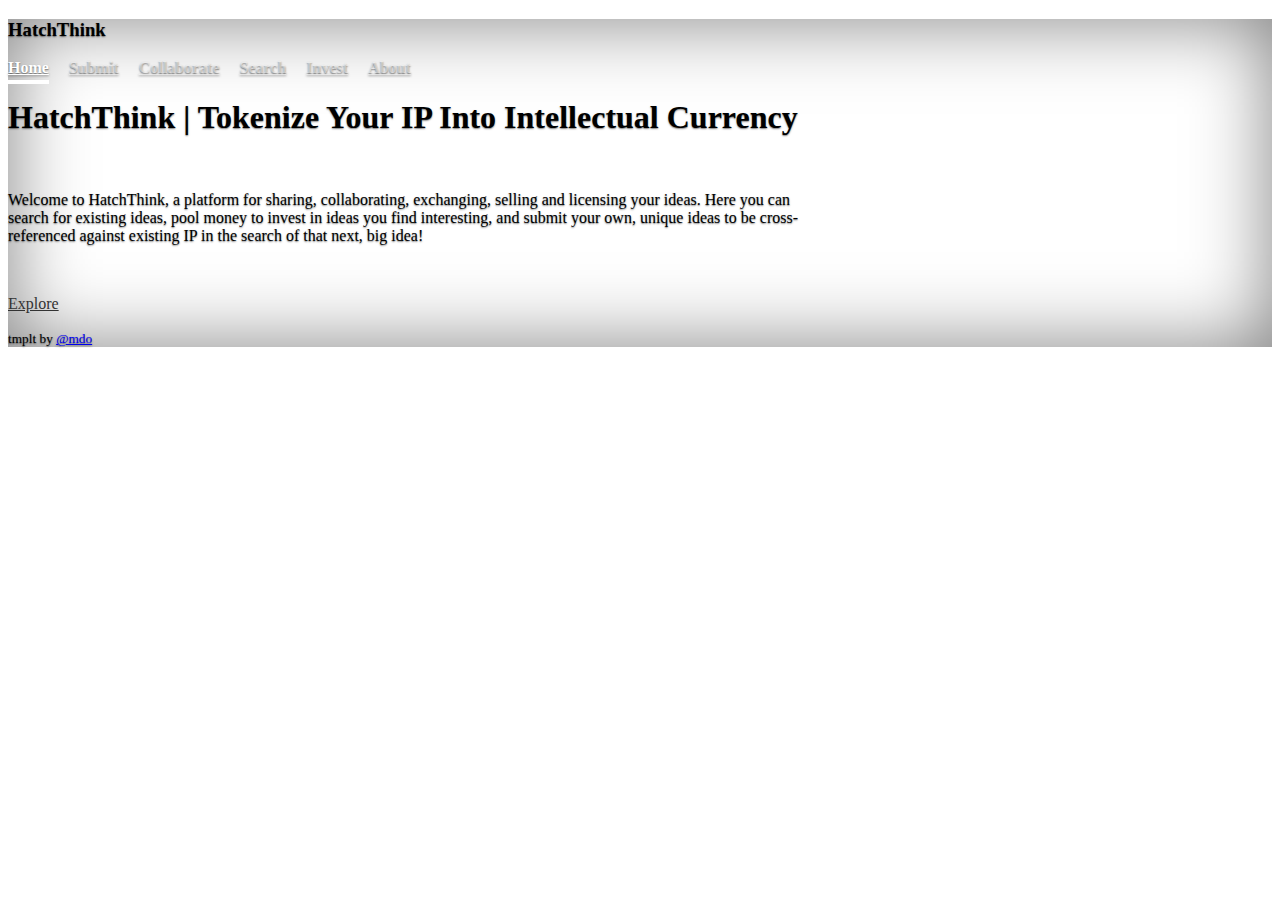
<file: index.html>
<!DOCTYPE html>
<html lang="en" class="h-100">
  <head>
    <meta charset="utf-8" />
    <meta name="viewport" content="width=device-width, initial-scale=1" />
    <meta name="description" content="" />
    <title>HatchThink | Tokenize Your IP</title>

    <link
      href="https://cdn.jsdelivr.net/npm/bootstrap@5.0.0-beta1/dist/css/bootstrap.min.css"
      rel="stylesheet"
      integrity="sha384-giJF6kkoqNQ00vy+HMDP7azOuL0xtbfIcaT9wjKHr8RbDVddVHyTfAAsrekwKmP1"
      crossorigin="anonymous"
    />

    <link href="hatchthink.css" rel="stylesheet" />
  </head>
  <body class="d-flex h-100 text-center text-white bg-dark">
    <div class="cover-container d-flex w-100 h-100 p-3 mx-auto flex-column">
      <header class="mb-auto">
        <div>
          <h3 class="float-md-start mb-0">HatchThink</h3>
          <nav class="nav nav-masthead justify-content-center float-md-end">
            <a class="nav-link active" aria-current="page" href="#">Home</a>
            <a class="nav-link" href="submit.html">Submit</a>
            <a class="nav-link" href="collab.html">Collaborate</a>
            <a class="nav-link" href="search.html">Search</a>
            <a class="nav-link" href="invest.html">Invest</a>
            <a class="nav-link" href="#">About</a>
          </nav>
        </div>
      </header>

      <main class="px-3">
        <h1>HatchThink | Tokenize Your IP Into Intellectual Currency</h1>
        <br />
        <p class="lead">
          Welcome to HatchThink, a platform for sharing, collaborating,
          exchanging, selling and licensing your ideas. Here you can search for
          existing ideas, pool money to invest in ideas you find interesting,
          and submit your own, unique ideas to be cross-referenced against
          existing IP in the search of that next, big idea!
        </p>
        <br />
        <p class="lead">
          <a
            href="search.html"
            class="btn btn-lg btn-secondary fw-bold border-white bg-white"
            >Explore</a
          >
        </p>
      </main>

      <footer class="mt-auto text-white-50 fs-6">
        <p>
          <small>
            tmplt by
            <a href="https://twitter.com/mdo" class="text-white">@mdo</a>
          </small>
        </p>
      </footer>
    </div>
  </body>
</html>
</file>
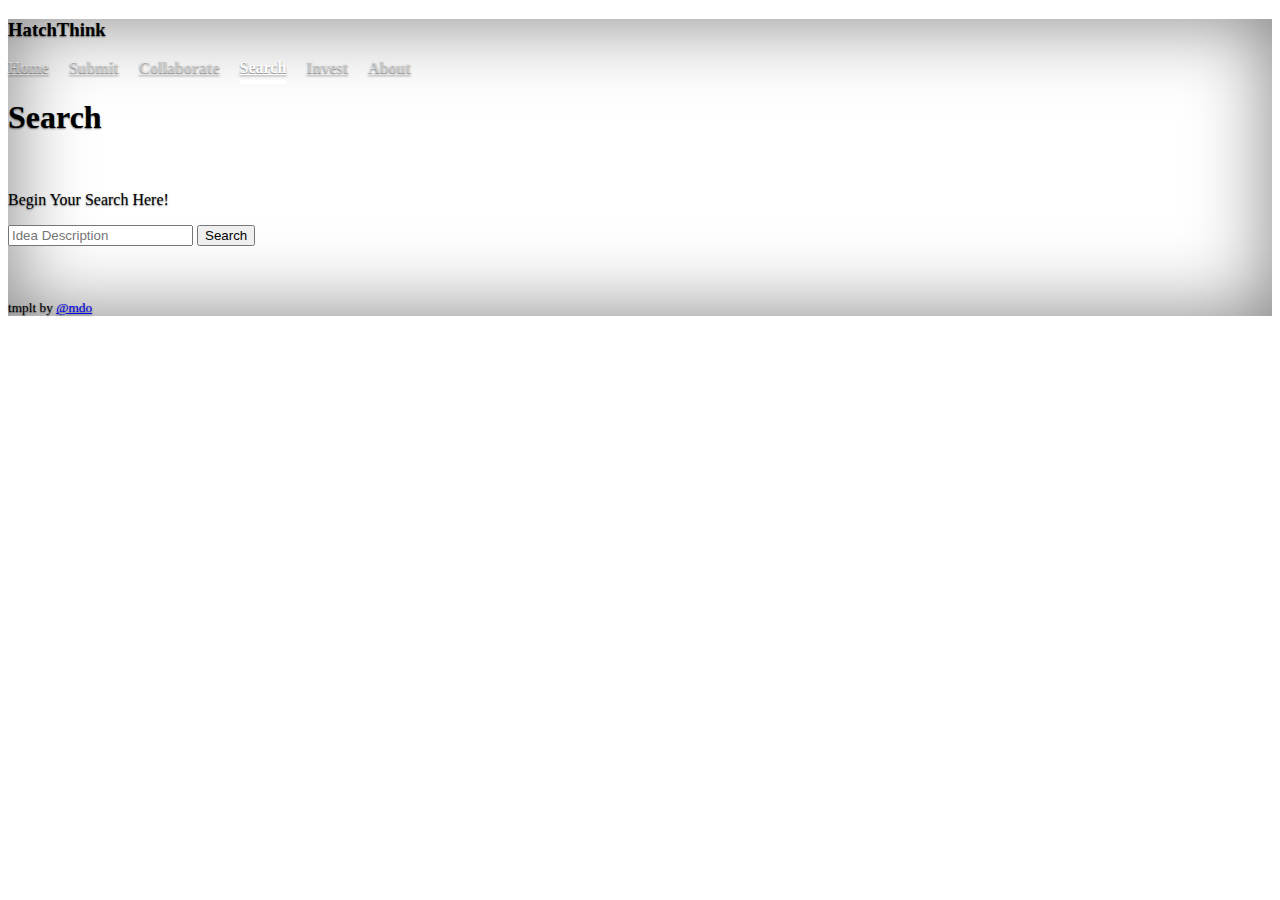
<file: search.html>
<!DOCTYPE html>
<html lang="en" class="h-100">
  <head>
    <meta charset="utf-8" />
    <meta name="viewport" content="width=device-width, initial-scale=1" />
    <meta name="description" content="" />
    <title>HatchThink | Tokenize Your IP</title>

    <link
      href="https://cdn.jsdelivr.net/npm/bootstrap@5.0.0-beta1/dist/css/bootstrap.min.css"
      rel="stylesheet"
      integrity="sha384-giJF6kkoqNQ00vy+HMDP7azOuL0xtbfIcaT9wjKHr8RbDVddVHyTfAAsrekwKmP1"
      crossorigin="anonymous"
    />

    <link href="hatchthink.css" rel="stylesheet" />
  </head>
  <body class="d-flex h-100 text-center text-white bg-dark">
    <div class="cover-container d-flex w-100 h-100 p-3 mx-auto flex-column">
      <header class="mb-auto">
        <div>
          <h3 class="float-md-start mb-0">HatchThink</h3>
          <nav class="nav nav-masthead justify-content-center float-md-end">
            <a class="nav-link" href="index.html">Home</a>
            <a class="nav-link" href="submit.html">Submit</a>
            <a class="nav-link" href="collab.html">Collaborate</a>
            <a class="nav-link active" aria-current="page" href="search.html"
              >Search</a
            >
            <a class="nav-link" href="invest.html">Invest</a>
            <a class="nav-link" href="#">About</a>
          </nav>
        </div>
      </header>

      <main class="px-3">
        <h1>Search</h1>
        <br />
        <p class="lead">Begin Your Search Here!</p>

        <div class="row">
          <form action="#">
            <input
              type="text"
              id="description_input"
              placeholder="Idea Description"
            />

            <button id="idea_search" class="btn btn-sm fw-bold bg-white">
              Search
            </button>
          </form>
        </div>
        <br />
        <br />
        <div class="row row-cols-3 g-4" id="results_text"></div>
      </main>

      <footer class="mt-auto text-white-50 fs-6">
        <p>
          <small>
            tmplt by
            <a href="https://twitter.com/mdo" class="text-white">@mdo</a>
          </small>
        </p>
      </footer>
    </div>

    <script src="https://cdnjs.cloudflare.com/ajax/libs/jquery/3.2.1/jquery.min.js"></script>
    <script type="text/javascript">
      $("#idea_search").on("click", function (event) {
        // Contain the form entry in a variable
        query = $("#description_input").val();
        // Put search query in a variable
        var queryURL =
          "https://developer.uspto.gov/ipmarketplace-api/search/query?searchText=" +
          query;
        // jQuery's AJAX function handles the RESTful API call
        $.ajax({
          url: queryURL,
          method: "GET",
        }).then(function (response) {
          var results = response.results;

          console.log(results);

          for (var i = 0; i < results.length; i++) {
            //
            id = results[i].recordIdentifier;
            //
            nameTxt = results[i].assigneeNameText;
            //
            text = results[i].inventionAbstractText;
            //
            result =
              '<div class="col"><div class="card h-100 bg-secondary text-light"><div class="card-header text-dark"> ID: ' +
              id +
              " - " +
              nameTxt +
              "</div>" +
              '<div class="card-body"><div class="col truncate">' +
              text +
              "</div></div></div></div><br><br>";
            //
            $("#results_text").append(result);
          }
        });
      });
    </script>
  </body>
</html>
</file>
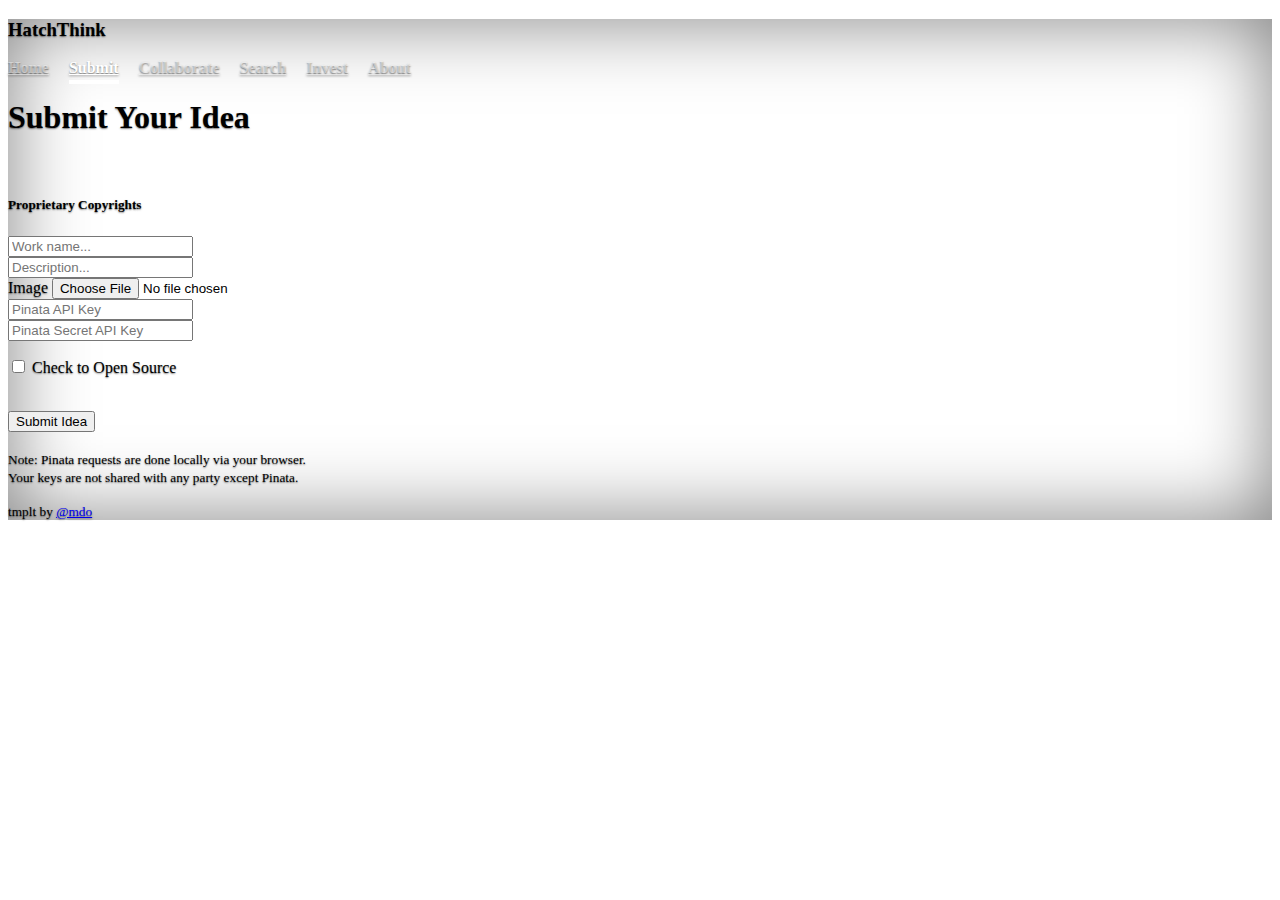
<file: submit.html>
<!DOCTYPE html>
<html lang="en" class="h-100">
  <head>
    <meta charset="utf-8" />
    <meta name="viewport" content="width=device-width, initial-scale=1" />
    <meta name="description" content="" />
    <title>HatchThink | Tokenize Your IP</title>

    <link
      href="https://cdn.jsdelivr.net/npm/bootstrap@5.0.0-beta1/dist/css/bootstrap.min.css"
      rel="stylesheet"
      integrity="sha384-giJF6kkoqNQ00vy+HMDP7azOuL0xtbfIcaT9wjKHr8RbDVddVHyTfAAsrekwKmP1"
      crossorigin="anonymous"
    />

    <link href="hatchthink.css" rel="stylesheet" />
  </head>
  <body class="d-flex h-100 text-center text-white bg-dark">
    <div class="cover-container d-flex w-100 h-100 p-3 mx-auto flex-column">
      <!--  -->
      <header class="mb-auto">
        <div>
          <h3 class="float-md-start mb-0">HatchThink</h3>
          <nav class="nav nav-masthead justify-content-center float-md-end">
            <a class="nav-link" href="index.html">Home</a>
            <a class="nav-link active" aria-current="page" href="submit.html"
              >Submit</a
            >
            <a class="nav-link" href="collab.html">Collaborate</a>
            <a class="nav-link" href="search.html">Search</a>
            <a class="nav-link" href="invest.html">Invest</a>
            <a class="nav-link" href="#">About</a>
          </nav>
        </div>
      </header>
      <!--  -->
      <main class="px-3">
        <form>
          <h1>Submit Your Idea</h1>
          <br />
          <!--  -->
          <!-- <p class="lead">
          <h5>Open Source Material</h5>
          <ul id="dapp-opensource" class="collapsible"></ul>
        </p> -->
          <!--  -->
          <h5>Proprietary Copyrights</h5>
          <ul id="dapp-copyrights" class="collapsible"></ul>

          <input id="dapp-copyright-name" placeholder="Work name..." /><br />
          <input
            id="dapp-copyright-description"
            placeholder="Description..."
          /><br />
          <span> Image <input id="dapp-copyright-image" type="file" /></span
          ><br />
          <input id="dapp-pinata-api-key" placeholder="Pinata API Key" /><br />

          <input
            id="dapp-pinata-secret-api-key"
            placeholder="Pinata Secret API Key"
            type="password"
          />
          <br />
          <p>
            <label>
              <input id="dapp-opensource-toggle" type="checkbox" />
              <span>Check to Open Source</span>
            </label>
          </p>
          <br />

          <button id="dapp-copyright" href="#" onclick="dApp.copyrightWork()">
            Submit Idea
          </button>
        </form>
        <br />
        <small>
          Note: Pinata requests are done locally via your browser.<br />
          Your keys are not shared with any party except Pinata.
        </small>
      </main>
      <!--  -->
      <footer class="mt-auto text-white-50 fs-6">
        <p>
          <small>
            tmplt by
            <a href="https://twitter.com/mdo" class="text-white">@mdo</a>
          </small>
        </p>
      </footer>
    </div>
    <!--  -->
    <script src="dapp.js"></script>
  </body>
</html>
</file>
<file: hatchthink.css>
/* Original Template by Mdo https://twitter.com/mdo for Bootstrap https://getbootstrap.com/*/

/*
 * Globals
 */

/* Custom default button */

.btn-secondary, .btn-secondary:hover, .btn-secondary:focus {
  color: #333;
  text-shadow: none;
  /* Prevent inheritance from `body` */
}

/*
 * Base structure
 */

body {
  text-shadow: 0 .05rem .1rem rgba(0, 0, 0, .5);
  box-shadow: inset 0 0 5rem rgba(0, 0, 0, .5);
}

.cover-container {
  max-width: 50em;
}

/*
 * Header
 */

.nav-masthead .nav-link {
  padding: .25rem 0;
  font-weight: 700;
  color: rgba(255, 255, 255, .5);
  background-color: transparent;
  border-bottom: .25rem solid transparent;
}

.nav-masthead .nav-link:hover, .nav-masthead .nav-link:focus {
  border-bottom-color: rgba(255, 255, 255, .25);
}

.nav-masthead .nav-link+.nav-link {
  margin-left: 1rem;
}

.nav-masthead .active {
  color: #fff;
  border-bottom-color: #fff;
}

.truncate {
  height: 200px;
  overflow-wrap: break-word;
  overflow: hidden;
}
</file>
